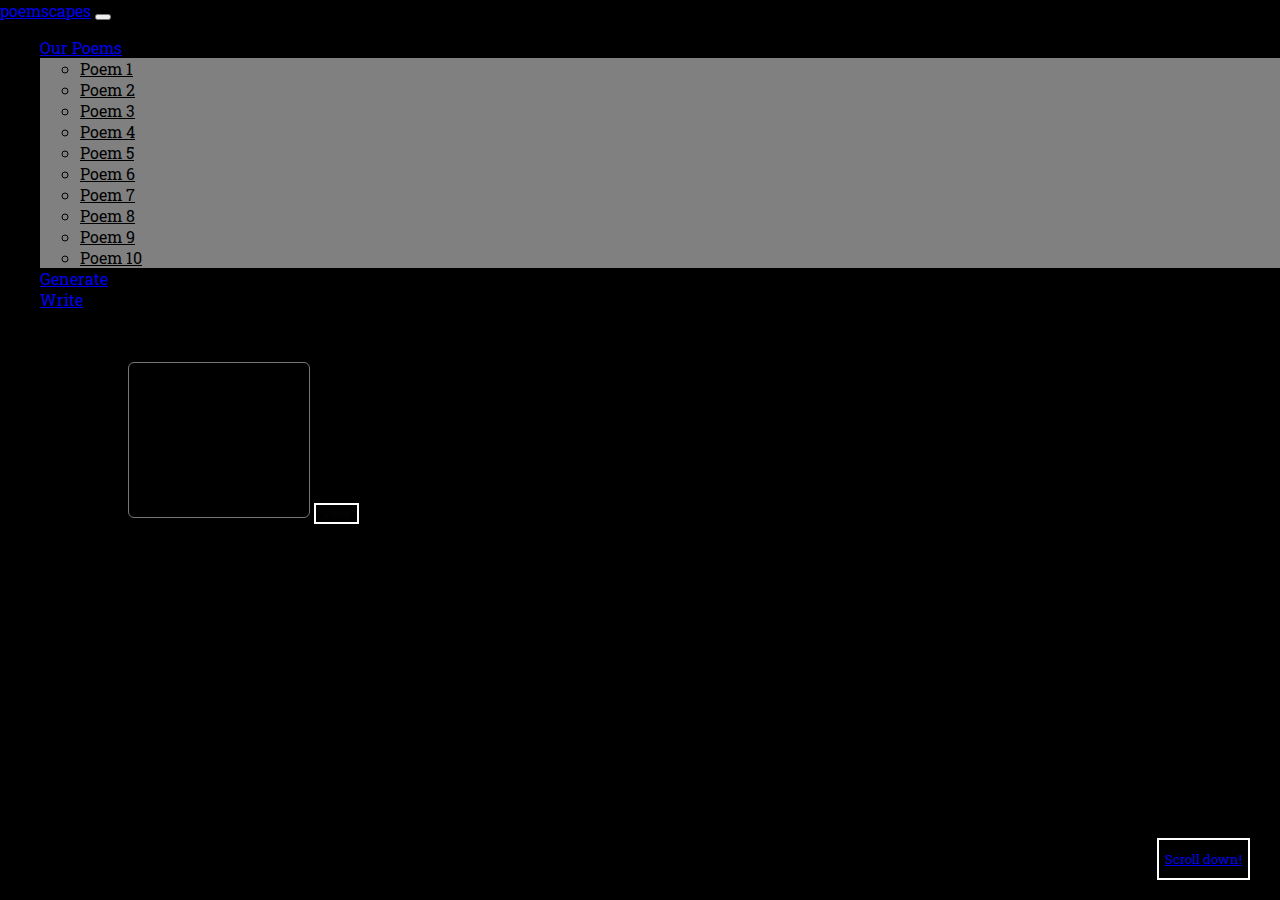
<file: write.html>
<html lang="en">

<head>
  <meta charset="UTF-8">
  <meta http-equiv="X-UA-Compatible" content="IE=edge">
  <meta name="viewport" content="width=device-width, initial-scale=1.0">
  <title>poemscapes - write</title>
  <link rel="icon" type="image/x-icon" href="favicon.png">


  <link rel="stylesheet" type="text/css" href="prism.css">

  <link rel="stylesheet" href="https://fonts.googleapis.com/css?family=Roboto+Slab">
  <!-- Bootstrap -->
  <link href="https://cdn.jsdelivr.net/npm/bootstrap@5.2.2/dist/css/bootstrap.min.css" rel="stylesheet"
    integrity="sha384-Zenh87qX5JnK2Jl0vWa8Ck2rdkQ2Bzep5IDxbcnCeuOxjzrPF/et3URy9Bv1WTRi" crossorigin="anonymous">
  <script src="https://cdn.jsdelivr.net/npm/bootstrap@5.2.2/dist/js/bootstrap.bundle.min.js"
    integrity="sha384-OERcA2EqjJCMA+/3y+gxIOqMEjwtxJY7qPCqsdltbNJuaOe923+mo//f6V8Qbsw3"
    crossorigin="anonymous"></script>

  <link rel="stylesheet" type="text/css" href="style.css">
  <script src="generate_p5.js"></script>
  <script src="write.js" defer></script>
</head>

<body>
  <script src="navbar.js"></script>

  <div class="d-flex flex-column text-white" id="input_group">
    Write only the comment, like so:
    <br>/*A */FLOWER();/* from its cerulean wall,*/
    <div class="d-flex flex-column flex-sm-row">
      <textarea id="poem_input" rows="10" class="w-100"></textarea>
      <button type="button" class="btn btn-secondary" id="poem_view" disabled>
        View
      </button>
    </div>
  </div>

  <div class="visually-hidden" id="title"></div>

  <pre id="poem"></pre>

  <script src="libraries/prism.js" id="prism"></script>

  <button type="button" class="btn btn-secondary visually-hidden" id="scroll">
    <a class="nav-link" href="#sketch">Scroll down!</a>
  </button>
</body>

</html>
</file>
<file: style.css>
html,
body {
  margin: 0;
  padding: 0;
}

canvas {
  display: block;
}

iframe {
  border: none;
  width: 100%;
  height: 100%;
}

.navbar {
  font-family: 'Roboto Slab', Times, serif;
}

.dropdown-item,
.dropdown-item.active {
  color: black;
}

.dropdown-item.active {
  background-color: lightgrey;
}

.dropdown-menu {
  background-color: gray;
}

.navbar-toggler {
  font-size: 1rem;
}

#title {
  font-family: 'Roboto Slab', Times, serif;
  padding-top: 10px;
  padding-left: 5px;
  background-color: black;
  color: rgb(43, 208, 43);
}

body {
  background-color: black;
}

#scroll {
  position: fixed;
  bottom: 20px;
  right: 30px;
  width: fit-content;
  padding-top: 10px;
  padding-bottom: 10px;
  font-family: 'Roboto Slab', Times, serif;
}

#loading-text {
  font-family: 'Roboto Slab', Times, serif;
}

.btn-secondary {
  background-color: black;
  border: 2px solid white;
}

textarea {
  resize: none;
  border-radius: 0.375rem;
  background-color: black;
  color: white;
}

textarea:focus {
  outline: none;
}

@media (min-width: 576px) {
  #input_group {
    margin: auto;
    margin-top: 1em;
    width: 80%;
    gap: 2px;
  }
}
</file>
